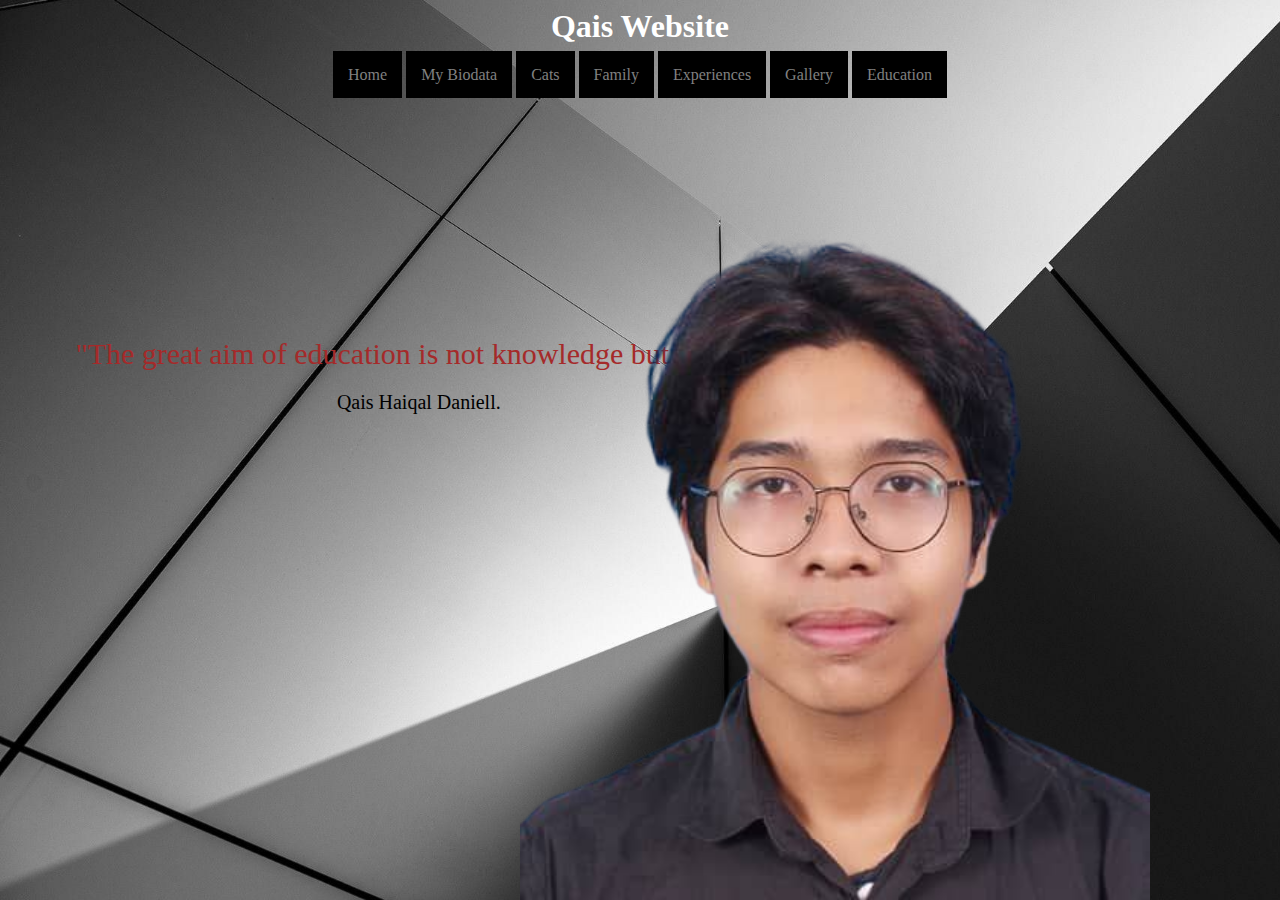
<file: index.html>
<html>
     <head>
         <title>Qais Portfolio</title>
         <link rel="stylesheet" href="css/style.css">
         
         <style>
Body {
            background-image: url(images/background.jpg);
            color: #FFFFFF;
            background-repeat: no-repeat;
            background-attachment: fixed;
            background-size: cover;}

         </style>

        </head>
<body>
<div style="text-align: center;">
<h1>Qais Website</h1>

<a href="index.html">Home</a>
<a href="about me.html">My Biodata</a>
<a href="cats.html">Cats</a>
<a href="family.html">Family</a>
<a href="experiences.html">Experiences</a>
<a href="gallery.html">Gallery</a>
<a href="https://online.uitm.edu.my/">Education</a>

<div class="content">
    <h1>"The great aim of education is not knowledge but action"</h1>
    <p>Qais Haiqal Daniell.</p>

<img src="images/qais.png" class="feature-img">

</body>
</html>
</file>
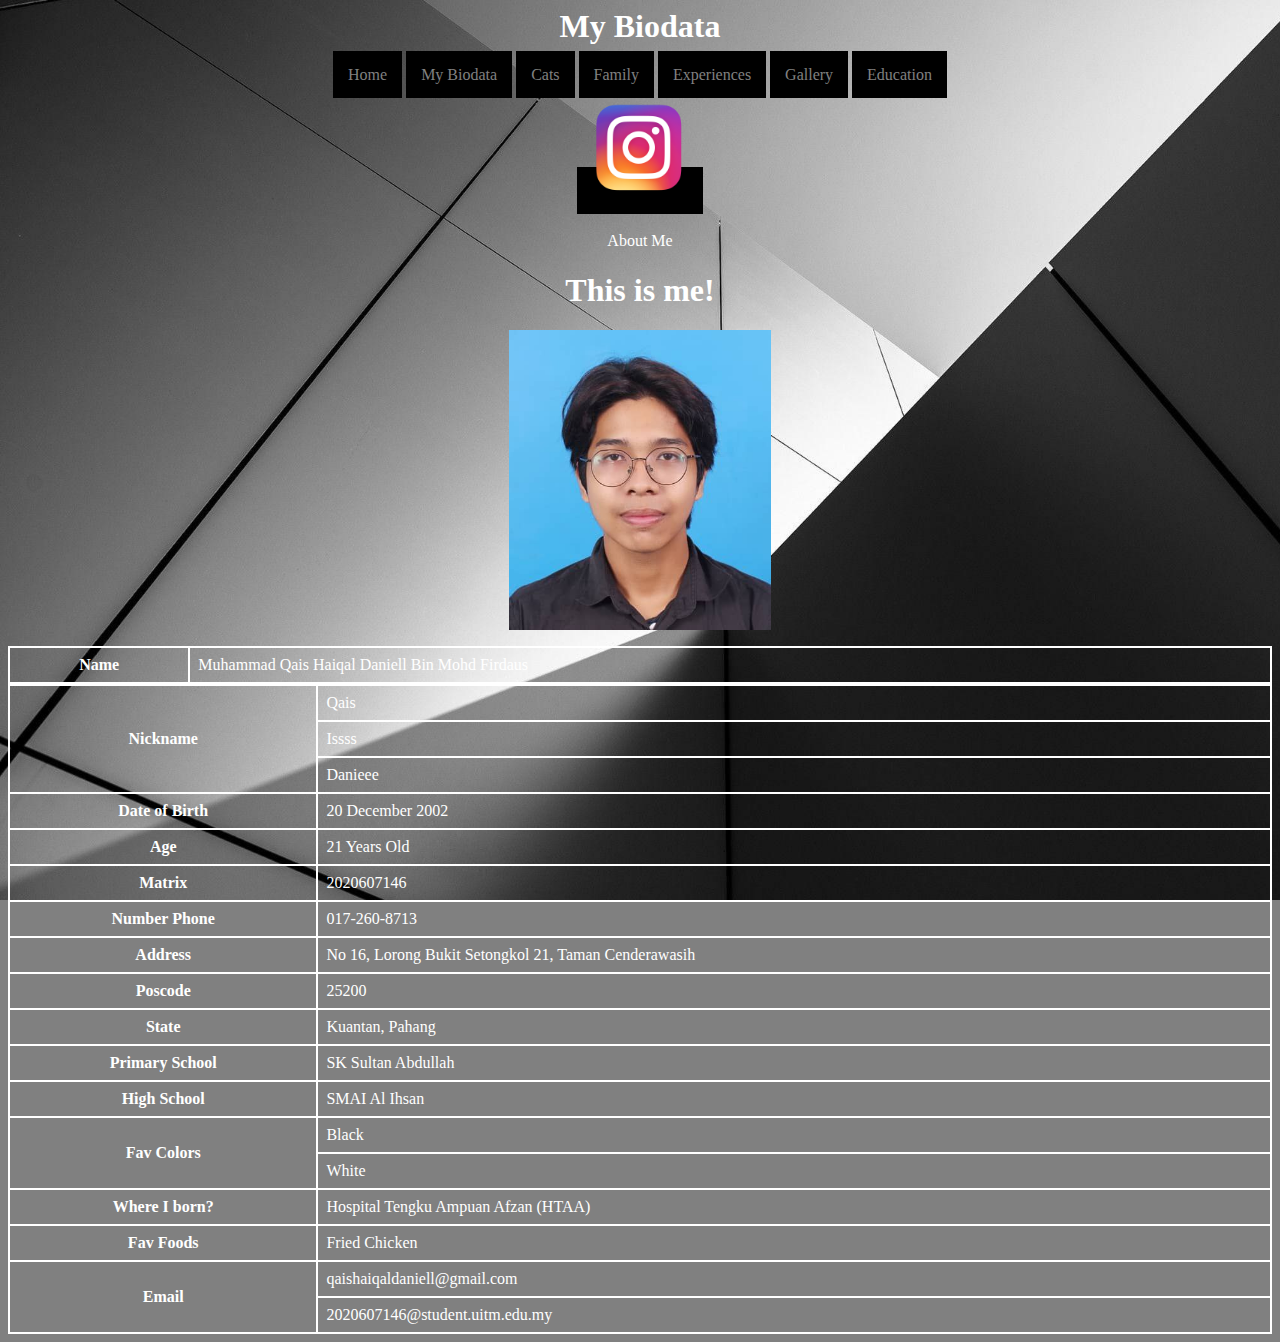
<file: about me.html>
<html>
     <head>
         <title>About Me</title>
         
         <link rel="stylesheet" href="css/style.css">
     </head>
   
<body>
    <div style="text-align: center;">
<h1>My Biodata</h1>

<a href="index.html">Home</a>
<a href="about me.html">My Biodata</a>
<a href="cats.html">Cats</a>
<a href="family.html">Family</a>
<a href="experiences.html">Experiences</a>
<a href="gallery.html">Gallery</a>
<a href="education.html">Education</a>

<p>
    <!--Using image as link-->
   
    <a href="https://instagram.com/_dniellx20?utm_medium=copy_link"><img src="images/instagram.png.png" height="96px"></a>

<p>
<p></p>
<p></p>
<p></p>

<html>
    <header>
        <title>HTML Table</title>
        </title>
        <style>
        Body {
            background-image: url(images/background.jpg);
            color: #FFFFFF;
            background-repeat: no-repeat;
            background-attachment: fixed;
            background-size: cover;}

           table, th, td
            {
                border: 2px solid white;
                border-collapse: collapse;
            }
            th, td
            {
                padding: 8px;
            }
        </style>
    </header>
<body>
    <table style="width: 100%;"></table>
    <p></p>
    <caption>About Me</caption>

</head>
<body>

<h1>This is me!</h1>
<!--Inserting images-->

<img src="images/qais2.jpg" height="300px">
<p></p>
<body>
    <table style="width: 100%;"> 
    <tr>
        <th>Name</th>
        <td>Muhammad Qais Haiqal Daniell Bin Mohd Firdaus</td>
    </tr>
</table>
<table style="width: 100%;">
    <tr>
        <th rowspan="3">Nickname</th>
        <td>Qais</td>
    </tr>
    <tr>
        <td>Issss</td>
    </tr>
         <td>Danieee</td>
    </tr>
    <tr>
        <th>Date of Birth</th>
        <td>20 December 2002</td>
    </tr>
    <tr>
        <th>Age</th>
        <td>21 Years Old</td>
    </tr>
    <tr>
        <th>Matrix</th>
        <td>2020607146</td>
    </tr>
    <tr>
        <th>Number Phone</th>
        <td>017-260-8713</td>
    </tr>
    <tr>
        <th>Address</th>
        <td>No 16, Lorong Bukit Setongkol 21, Taman Cenderawasih</td>
    </tr>
    <tr>
        <th>Poscode</th>
        <td>25200</td>
    </tr>
    <tr>
        <th>State</th>
        <td>Kuantan, Pahang</td>
    </tr>
    <tr>
        <th>Primary School</th>
        <td>SK Sultan Abdullah</td>
    </tr>
    <tr>
        <th>High School</th>
        <td>SMAI Al Ihsan</td>
    </tr>
    <tr>
        <th rowspan="2">Fav Colors</th>
        <td>Black</td>
    </tr>
    <tr>
        <td>White</td>
    </tr>
    <tr>
        <th>Where I born?</th>
        <td>Hospital Tengku Ampuan Afzan (HTAA)</td>
    </tr>
    <tr>
        <th>Fav Foods</th>
        <td>Fried Chicken</td>
    </tr>
        <tr>
            <th rowspan="2">Email</th>
            <td>qaishaiqaldaniell@gmail.com</td>
        </tr>
        <tr>
            <td>2020607146@student.uitm.edu.my</td>
        </tr>
    </tr>
</table> 
</body>


</body>
</html>
</file>
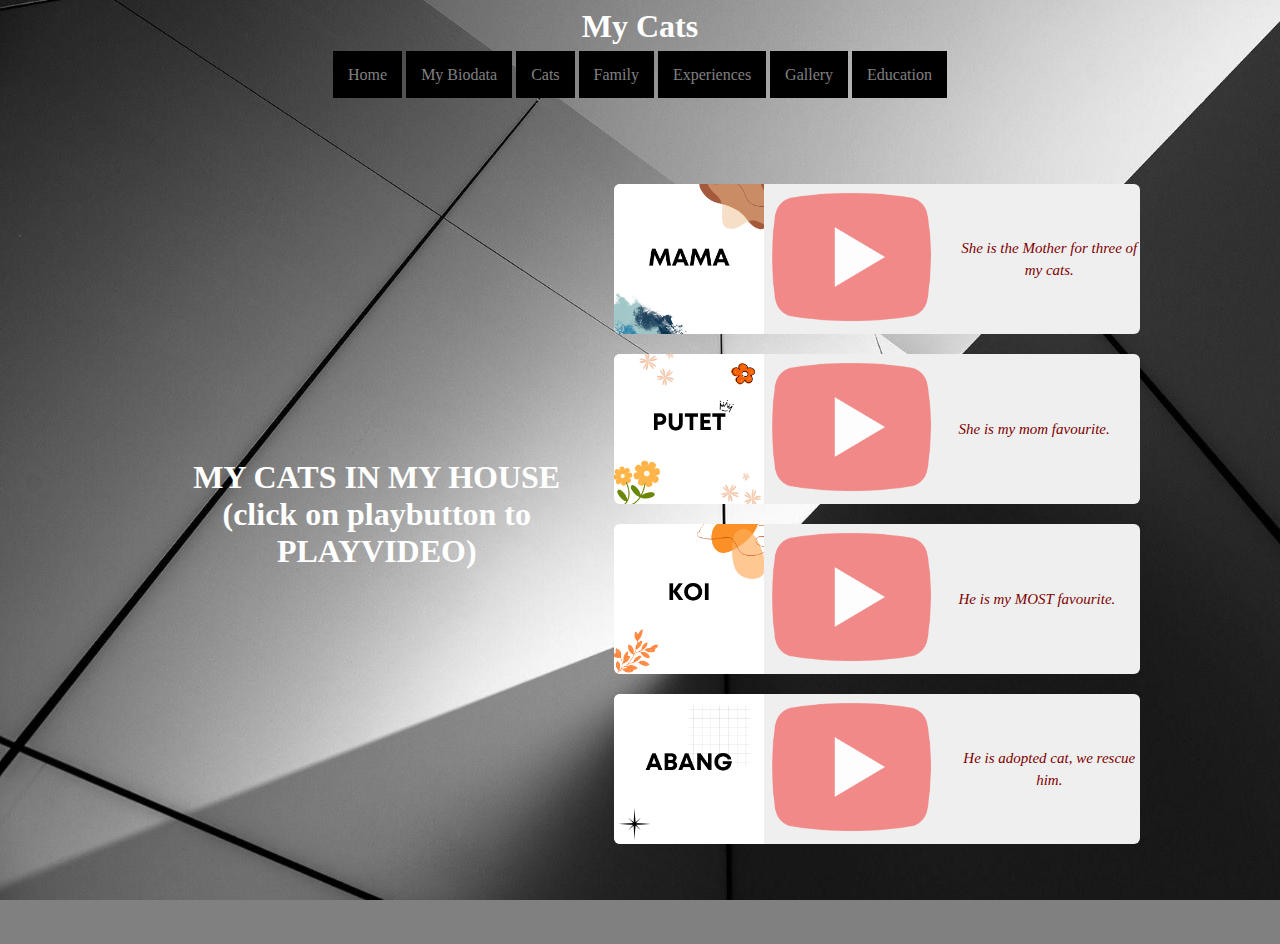
<file: cats.html>
<html>
     <head>
         <title>Cats</title>
         <link rel="stylesheet" href="css/style.css">
     </head>
    
    <style>
      Body {
                  background-image: url(images/background.jpg);
                  color: #FFFFFF;
                  background-repeat: no-repeat;
                  background-attachment: fixed;
                  background-size: cover;}
      
               </style>
      
<body>
    <div style="text-align: center;">
<h1>My Cats</h1>

<a href="index.html">Home</a>
<a href="about me.html">My Biodata</a>
<a href="cats.html">Cats</a>
<a href="family.html">Family</a>
<a href="experiences.html">Experiences</a>
<a href="gallery.html">Gallery</a>
<a href="education.html">Education</a>

    <div class="container">
      <h1>MY CATS IN MY HOUSE <br>
         (click on playbutton to PLAYVIDEO)</h1>
<div class="col">
  <div class="small-img-row">
    <div class="small-img">
      <img src="images/mama.png" width="150px">
      <img src="images/playbutton.png" class="play-btn"
      onclick="playVideo('video/mama.mp4')">

</div>
<p>She is the Mother for three of my cats.</p>
  </div>
  <div class="small-img-row">
    <div class="small-img">
      <img src="images/putet.png" width="150px">
      <img src="images/playbutton.png" class="play-btn"
      onclick="playVideo( 'video/putet.mp4')">
</div>
<p>She is my mom favourite.</p>
</div>
<div class="small-img-row">
  <div class="small-img">
    <img src="images/koi.png" width="150px">
    <img src="images/playbutton.png" class="play-btn"
    onclick="playVideo('video/koi.mp4')">
</div>
<p>He is my MOST favourite.</p>
</div>
<div class="small-img-row">
  <div class="small-img">
    <img src="images/abang.png" width="150px">
    <img src="images/playbutton.png" class="play-btn"
    onclick="playVideo('video/abang.mp4')">
</div>
<p>He is adopted cat, we rescue him.</p>
</div>

<div class="video-player" id="videoPlayer">
  <video width="100%" controls autoplay id="mycats">
    <source src="video/mama.mp4" type="video/mp4">
  </video>
  <img src="images/closebutton.png" class="close-btn" onclick="stopVideo()">
</div>

<script>
  var videoPlayer = document.getElementById("videoPlayer");
  var mycats = document.getElementById("mycats");

  function stopVideo (){

      videoPlayer. style.display = "none";
  }

  function playVideo(file){
    mycats.src = file;
    videoPlayer.style.display = "block";
  }

</script>

</body>
</html>
</file>
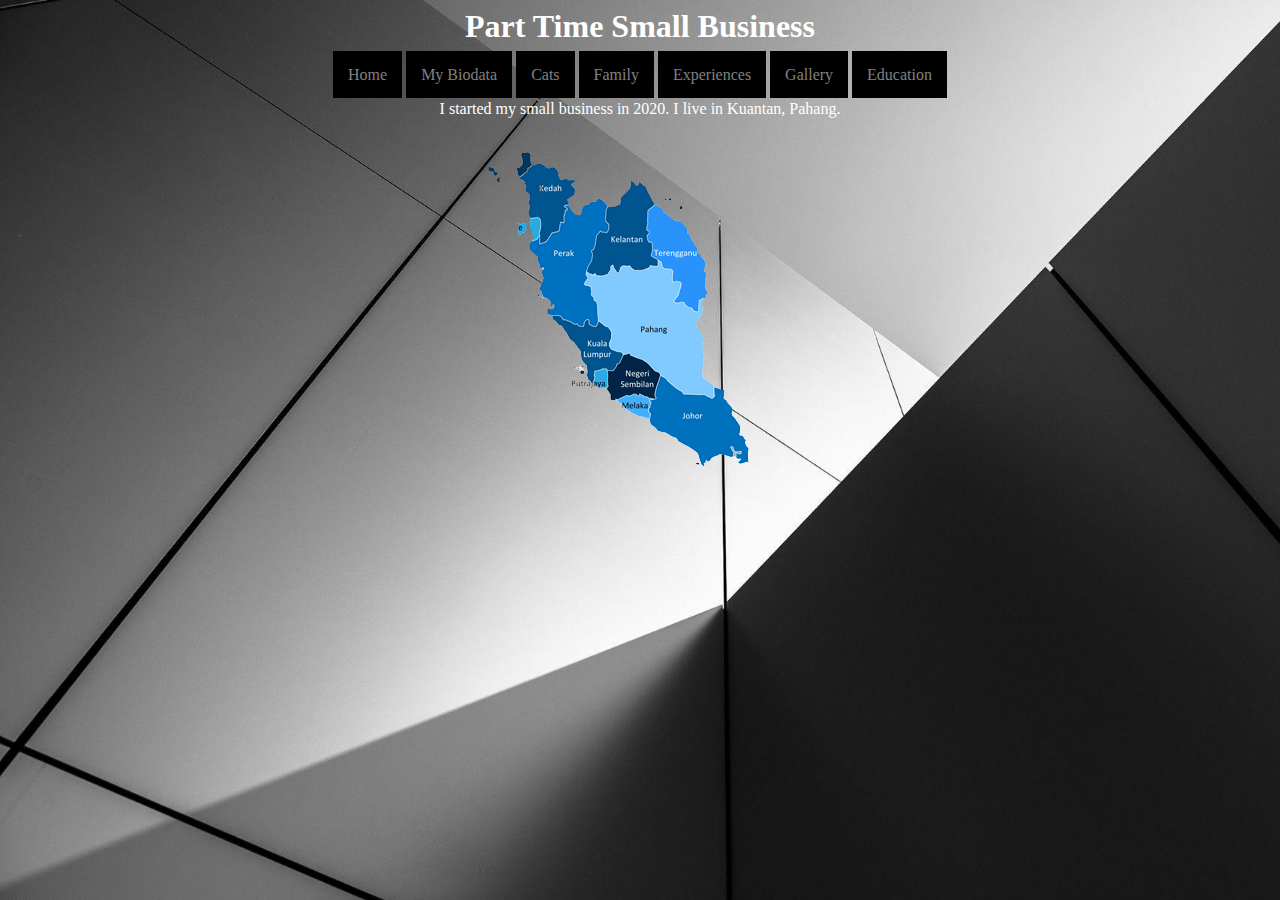
<file: experiences.html>
<html>
     <head>
         <title>My Experience</title>
         <link rel="stylesheet" href="css/style.css">
     </head>
     <style>
        Body {
                    background-image: url(images/background.jpg);
                    color: #FFFFFF;
                    background-repeat: no-repeat;
                    background-attachment: fixed;
                    background-size: cover;}
        
                 </style>
        

<body>
    


    <div style="text-align: center;">
<h1>Part Time Small Business</h1>

<a href="index.html">Home</a>
<a href="about me.html">My Biodata</a>
<a href="cats.html">Cats</a>
<a href="family.html">Family</a>
<a href="experiences.html">Experiences</a>
<a href="gallery.html">Gallery</a>
<a href="https://online.uitm.edu.my/">Education</a>

<body>
<p> I started my small business in 2020.
    I live in Kuantan, Pahang.
    </p>
<!--Inserting Images-->
<img src="images/malaysia.png" usemap="#malaysia">
<map name="malaysia">
        <area target="" alt="" title="" href="https://www.google.com/maps/place/Taman+Pinggiran+Senawang,+71450+Seremban,+Negeri+Sembilan/@2.6525474,101.9875763,14z/data=!3m1!4b1!4m5!3m4!1s0x31cde10b21f9abfd:0x8e86f07d282102b1!8m2!3d2.6502818!4d102.0008285" coords="133,238,132,250,133,260,146,259,155,257,162,257,174,261,178,254,179,246,180,239,167,226,156,222,148,222" shape="poly">
    </map>
</map>

</body>
</html>
</file>
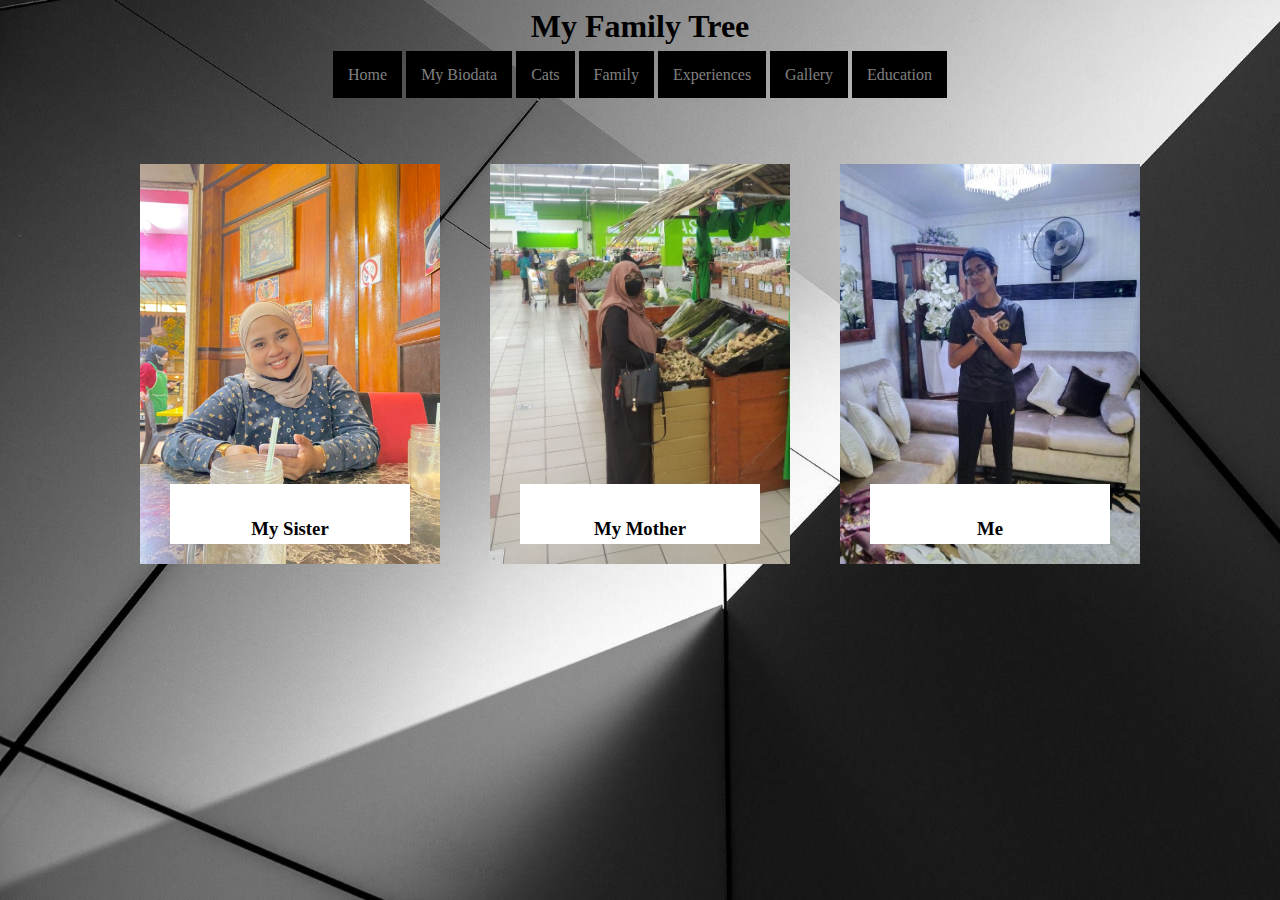
<file: family.html>
<html>
     <head>
         <title>Family</title>
         <link rel="stylesheet" href="css/style.css">
     </head>

     <style>
        Body {
                    background-image: url(images/background.jpg);
                    color: black;
                    background-repeat: no-repeat;
                    background-attachment: fixed;
                    background-size: cover;}
        
                 </style>
        
<body>
    <div style="text-align: center;">
<h1>My Family Tree</h1>
<a href="index.html">Home</a>
<a href="about me.html">My Biodata</a>
<a href="cats.html">Cats</a>
<a href="family.html">Family</a>
<a href="experiences.html">Experiences</a>
<a href="gallery.html">Gallery</a>
<a href="https://online.uitm.edu.my/">Education</a>

<body>
    <body>
        <div class="container">
            <div class="box">
                <div class="imgBx">  
                    <img src="images/along.png" width="300px">
                </div>
                <div class="content">    
                    <h3> My Sister</h3>
                    <div style="text-align: center;"></div>    
                    <p> Her full name is Nur Amirah Syahirah Bt Mohd Firdaus. 
                        She is currently working as dental assistant. My sister 
                        likes to eat cakes. Her favourites colors is blue.
                        Me and my sister born in same month, December! </p>
                </div>
            </div>
            <div class="box">
                <div class="imgBx">  
                    <img src="images/mama.jpg" width="300px">
                </div>
                <div class="content">    
                    <h3> My Mother</h3>
                    <div style="text-align: center;"></div>    
                    <p> My mom full name is Halijah Binti Muni. Her friends call her
                        as CikJah Gojes. She likes red color as goes with her beloved car. 
                        My mom working at SK Tanah Putih as teacher. Her birthday is 28th April. 
                    </p>
                </div>
            </div>
            <div class="box">
                <div class="imgBx">  
                    <img src="images/me.jpeg" width="300px">
                </div>
                <div class="content">    
                    <h3> Me </h3>
                    <div style="text-align: center;"></div>    
                    <p> My full name is Muhammad Qais Haiqal Daniell Bin Mohd Firdaus. 
                        I like black colors. This is colors that I choose for my website.
                        I born in 20th December 2002. I love to eat everything even
                        spicy foods. 
                    </p>
                </div>
            </div>
            
            

    </body>
</body>
</body>
</html>
</file>
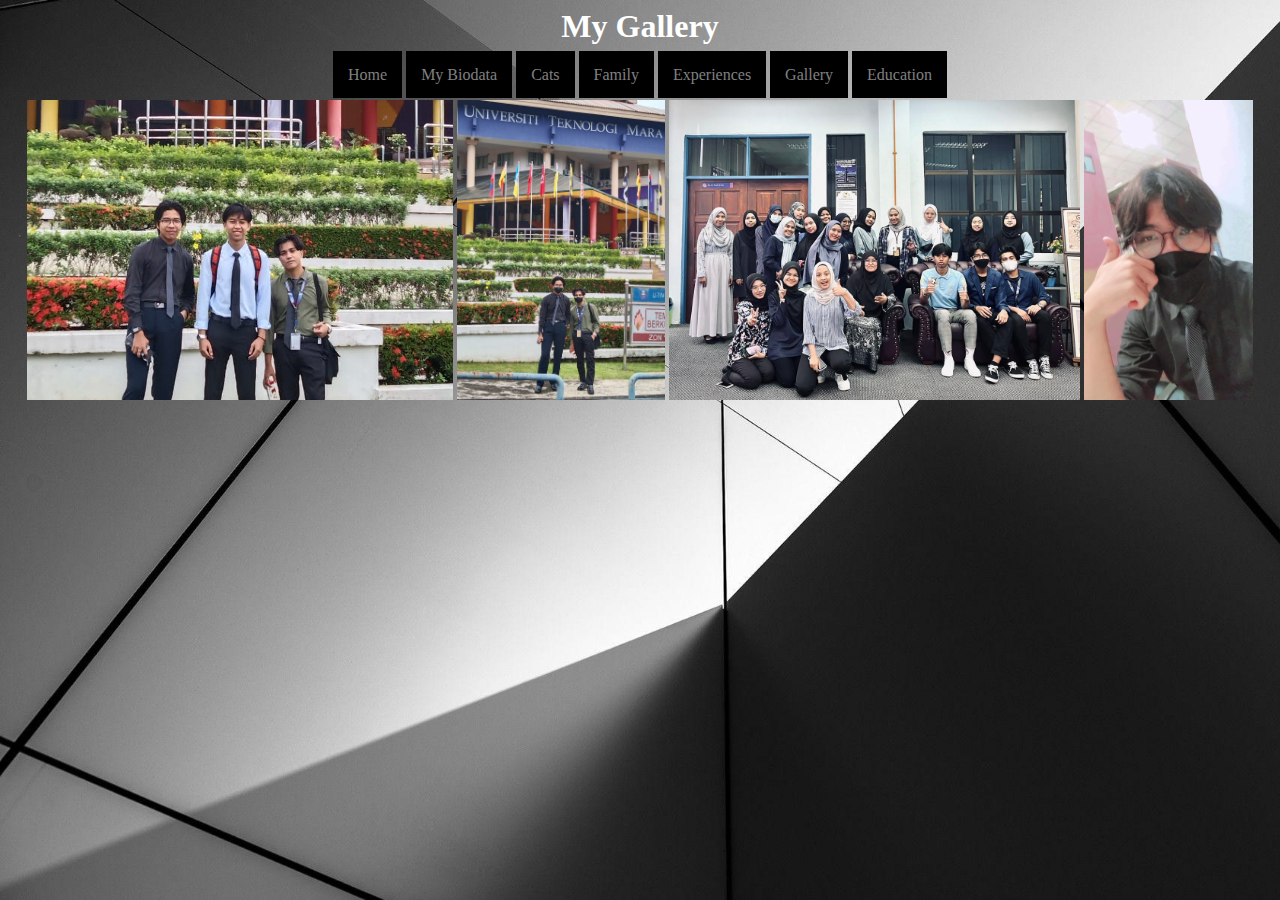
<file: gallery.html>
<html>
     <head>
         <title>Gallery</title>
         <link rel="stylesheet" href="css/style.css">
     </head> 
     <style>
        Body {
                    background-image: url(images/background.jpg);
                    color: #FFFFFF;
                    background-repeat: no-repeat;
                    background-attachment: fixed;
                    background-size: cover;}
        
                 </style>
        

<body>
    <div style="text-align: center;">
<h1>My Gallery</h1>

<a href="index.html">Home</a>
<a href="about me.html">My Biodata</a>
<a href="cats.html">Cats</a>
<a href="family.html">Family</a>
<a href="experiences.html">Experiences</a>
<a href="gallery.html">Gallery</a>
<a href="https://online.uitm.edu.my/">Education</a>

<p>
</p>
<head>
</body>
<!--Inserting images-->
<p></p>
<img src="images/brotherhood.jpeg" height="300px">
<img src="images/two.jpeg" height="300px">
<img src="images/class.jpeg" height="300px">
<img src="images/selfie.jpeg" height="300px">
</html>
</file>
<file: css/style.css>
body {
    background-color:grey;  
  }

a:link
     {
         color: grey;
         background-color:black;
         text-decoration: none;
         padding: 15px;
     }
a:visited
    {
        color:white;
        background-color: black;
        text-decoration: none;
        padding: 15px;
    }
a:hover
     {
         color: black;
         background-color: grey;
         text-decoration: underline;
     }
a:active
     {
         color: grey;
         background-color: black;
         text-decoration: underline;
     }
.content h1 {
    font-size: 30px;
    font-weight: 100;
    margin-top: 24px;
    margin-bottom: 15px;
    color: brown;
}
.content p {
    font-size: 20px;
    color:black;
}
.content{
    margin-right: 35%;
    margin-top: 20%;
}
.content .btn{
    display: inline-block;
    background: linear-gradient(45deg, #d3208b, #fda000);
    border-radius: 6px;
    padding: 10px 20px;
    box-sizing: border-box;
    text-decoration: none;
    color:white
    box-shadow 3px 8px 22px rgba(red, green, blue, alpha)
}
.feature-img{
    height: 80%;
    position: absolute;
    bottom: 0;
    right: 130px;
}

.container{
    width: 50%;
    margin: 80px auto;
    align-items: center;
}
.container h1{
    padding: 15px 0;
    color: #fff;
    font-size: center;
    text-align: center;
    display: flex;
}
.small-img-row{
    display: flex;
    background: #efefef;
    margin: 20px 0;
    align-items: center;
    border-radius: 6px;
    overflow: hidden;
    width: 100%;
}
.small-img{
    position: relative;
    display: flex;
}
.small-img img{
    width: 150px;
}
.small-img-row p{
    margin-left: 20px;
    color:maroon;
    line-height: 22px;
    font-size: 15px;
    font-style:oblique;
}
.small-img .play-btn{
    width: 175px;
}
.video-player{
    width: 30%;
    position: absolute;
    left: 70%;
    top: 85%;
    transform: translate(-50%, -50%);
    display: none;
}
video:focus{
    outline: none;
}
.close-btn{
    position: absolute;
    top: 10px;
    right: 10px;
    width: 30px;
    cursor: pointer;
}
.container {
    width: 1000px;
    justify-content: space-between;
    display: flex;
}
.box
{
    display: flex;
    position: relative;
    width: 300px;
    height: 400px;
    background: black;
    box-shadow: 0 30px 30px rgba (0,0,0,0.5);
}
.box .imgBx
{
    position: absolute;
    top: 0;
    left: 0;
    width: 100%;
    height: 100%;
}
.box .imgBx img
{
    position: absolute;
    top: 0;
    left: 0;
    width: 100%;
    height: 100%;
    object-fit: cover;
    transition: 0.5s;
}
.box:hover .imgBx img
{
    opacity: 0;
}
.box .content
{
 position: absolute;
 bottom: 20px;
 left: 10%;
 width: 80%;
 height: 60px;
 background: white;
 transition: 0.5s;
 overflow: hidden;
 padding: 15px;
 box-sizing: border-box;
}
.box:hover .content
{
    width: 100%;
    height: 100%;
    bottom: 0;
    left: 0;
}
</file>
